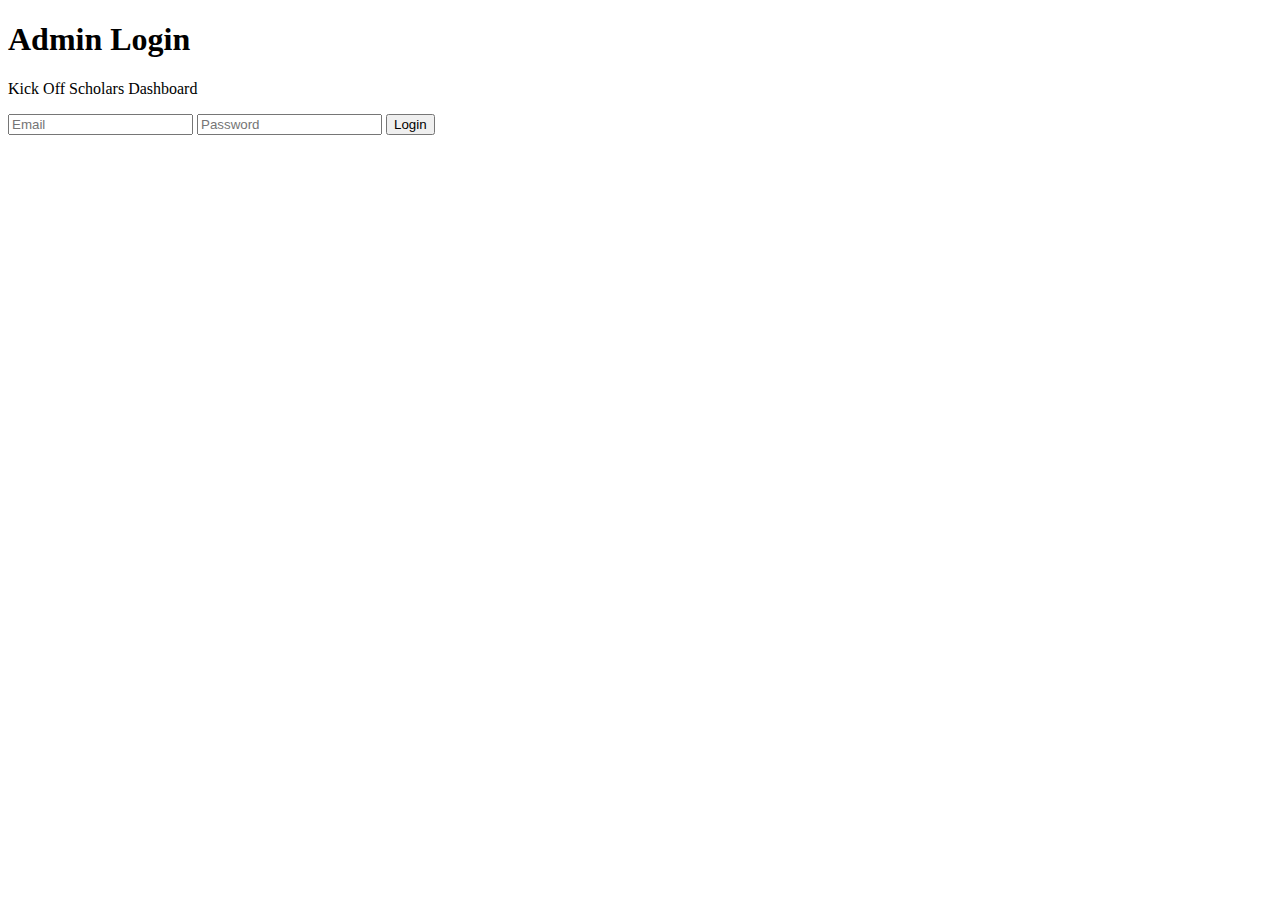
<file: index.html>
<!DOCTYPE html>
<html lang="en">
<head>
  <meta charset="UTF-8" />
  <title>Admin Login | Scholarship Agency</title>
  <link rel="stylesheet" href="styles.css" />
</head>
<body class="login-body">

  <div class="login-container">
    <h1>Admin Login</h1>
    <p>Kick Off Scholars Dashboard</p>

    <form id="loginForm">
      <input type="email" placeholder="Email" required />
      <input type="password" placeholder="Password" required />
      <button type="submit">Login</button>
    </form>
  </div>

  <script src="app.js"></script>
</body>
</html>
</file>
<file: styles.css>

</file>
